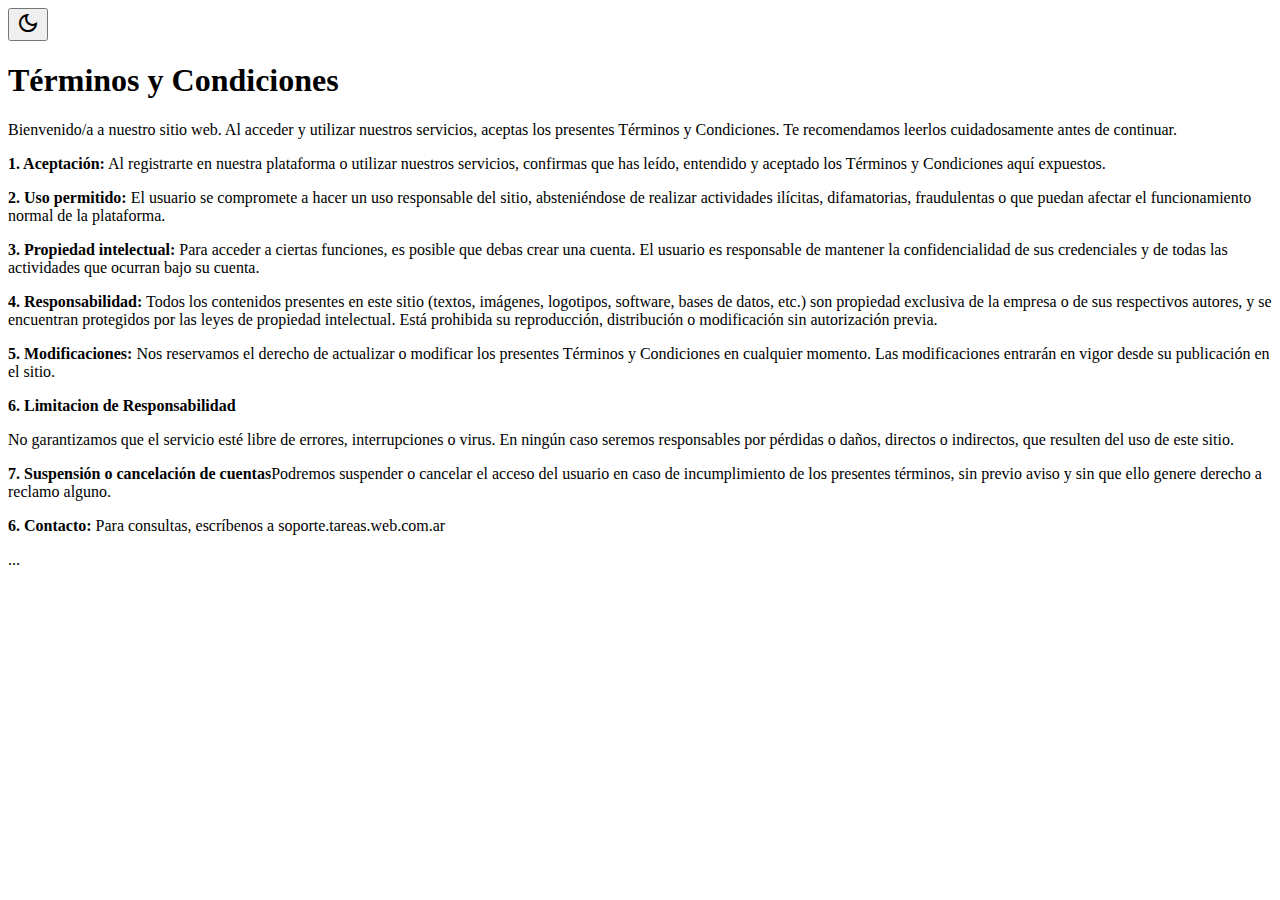
<file: pages/terminosYcondiciones.html>
<!DOCTYPE html>
<html lang="en">
<head>
    <meta charset="UTF-8">
    <meta name="viewport" content="width=device-width, initial-scale=1.0">
    <title>TERMINOS Y CONDICIONES</title>
    <link rel="stylesheet" href="https://fonts.googleapis.com/css2?family=Material+Symbols+Outlined:opsz,wght,FILL,GRAD@20..48,100..700,0..1,-50..200&icon_names=dark_mode" />
</head>
<body>
    <button id="dark_mode" onclick="cambiarModo()"><span class="material-symbols-outlined">dark_mode</span></button>
  <div class="container">
    <h1>Términos y Condiciones</h1>

    <p>Bienvenido/a a nuestro sitio web. Al acceder y utilizar nuestros servicios, aceptas los presentes Términos y Condiciones. 
         Te recomendamos leerlos cuidadosamente antes de continuar.</p>

    <div class="terms-box">
      <p><strong>1. Aceptación:</strong> Al registrarte en nuestra plataforma o utilizar nuestros servicios, confirmas que has leído, entendido y aceptado 
         los Términos y Condiciones aquí expuestos.</p>
      <p><strong>2. Uso permitido:</strong> El usuario se compromete a hacer un uso responsable del sitio, absteniéndose de realizar actividades ilícitas, difamatorias,
         fraudulentas o que puedan afectar el funcionamiento normal de la plataforma.</p>
      <p><strong>3. Propiedad intelectual:</strong> Para acceder a ciertas funciones, es posible que debas crear una cuenta. El usuario es responsable de mantener la 
         confidencialidad de sus credenciales y de todas las actividades que ocurran bajo su cuenta.</p>
      <p><strong>4. Responsabilidad:</strong> Todos los contenidos presentes en este sitio (textos, imágenes, logotipos, software, bases de datos, etc.) 
         son propiedad exclusiva de la empresa o de sus respectivos autores, y se encuentran protegidos por las leyes 
         de propiedad intelectual. Está prohibida su reproducción, distribución o modificación sin autorización previa.</p>
      <p><strong>5. Modificaciones:</strong> Nos reservamos el derecho de actualizar o modificar los presentes Términos y Condiciones en cualquier momento. 
         Las modificaciones entrarán en vigor desde su publicación en el sitio.</p>
      <p><strong>6. Limitacion de Responsabilidad </strong><p>No garantizamos que el servicio esté libre de errores, interrupciones o virus. En ningún caso seremos responsables por 
         pérdidas o daños, directos o indirectos, que resulten del uso de este sitio.</p>
      <p><strong>7. Suspensión o cancelación de cuentas</strong>Podremos suspender o cancelar el acceso del usuario en caso de incumplimiento de los presentes términos, 
         sin previo aviso y sin que ello genere derecho a reclamo alguno.</p>
      <p><strong>6. Contacto:</strong> Para consultas, escríbenos a soporte.tareas.web.com.ar</p>
      <p>...</p>
    </div>

   </body>
</html>
</file>
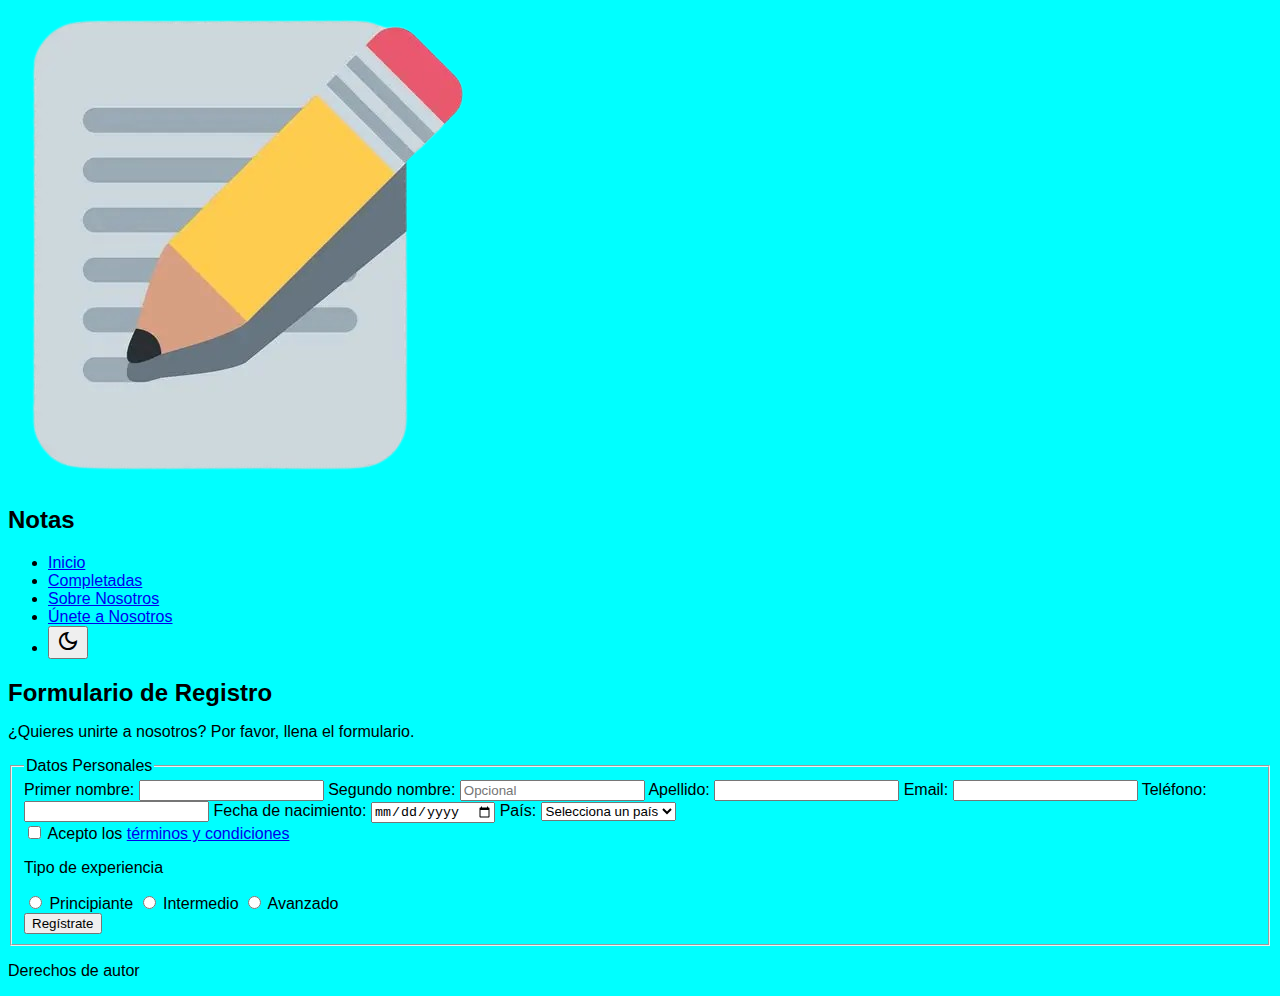
<file: pages/unete.html>
<!DOCTYPE html>
<html lang="es">
  <head>
    <meta charset="UTF-8" />
    <meta name="viewport" content="width=device-width, initial-scale=1.0" />
    <title>Únete a Nosotros | StoreRoom</title>
    <link rel="stylesheet" href="/CSS/index.css" />
    <link rel="preconnect" href="https://fonts.googleapis.com" />
    <link rel="preconnect" href="https://fonts.gstatic.com" crossorigin />
    <link
      href="https://fonts.googleapis.com/css2?family=Montserrat:ital,wght@0,100..900;1,100..900&family=Nata+Sans:wght@100..900&display=swap"
      rel="stylesheet"
    />
    <link rel="icon" type="image/webp" sizes="32x32" href="/assets/icon.webp" />
    <link
      rel="stylesheet"
      href="https://fonts.googleapis.com/css2?family=Material+Symbols+Outlined:opsz,wght,FILL,GRAD@20..48,100..700,0..1,-50..200&icon_names=dark_mode"
    />
  </head>
  <body>
    <header>
      <nav class="navbar">
        <div class="logo-container">
          <img
            src="/assets/icons/icon.webp"
            alt="Logo StoreRoom"
            class="logo-img"
          />
          <h2 class="logo">Notas</h2>
        </div>
        <ul class="menu">
          <li><a href="/index.html">Inicio</a></li>
          <li><a href="/pages/completadas.html">Completadas</a></li>
          <li><a href="/pages/sobre-nosotros.html">Sobre Nosotros</a></li>
          <li>
            <a href="/pages/unete.html" class="active">Únete a Nosotros</a>
          </li>
          <li>
            <button id="dark_mode" onclick="cambiarModo()">
              <span class="material-symbols-outlined">dark_mode</span>
            </button>
          </li>
        </ul>
      </nav>
    </header>

    <main>
      <div class="menu-container">
        <h2 class="logo" style="margin-bottom: 8px">Formulario de Registro</h2>
        <p>¿Quieres unirte a nosotros? Por favor, llena el formulario.</p>

        <form id="form" action="#" method="POST" novalidate>
          <fieldset class="fieldset">
            <legend>Datos Personales</legend>

            <label for="nombre">Primer nombre:</label>
            <input
              id="nombre"
              name="nombre"
              type="text"
              class="form-input"
              novalidate
            />

            <label for="segundo-nombre">Segundo nombre:</label>
            <input
              id="segundo-nombre"
              name="segundo-nombre"
              placeholder="Opcional"
              type="text"
              class="form-input"
              novalidate
            />

            <label for="apellido">Apellido:</label>
            <input
              id="apellido"
              name="apellido"
              type="text"
              class="form-input"
              novalidate
            />

            <label for="correo">Email:</label>
            <input
              id="correo"
              name="correo"
              type="email"
              class="form-input"
              novalidate
            />

            <label for="telefono">Teléfono:</label>
            <input
              id="telefono"
              name="telefono"
              type="tel"
              class="form-input"
              novalidate
            />

            <label for="fechaNacimiento">Fecha de nacimiento:</label>
            <input
              id="fechaNacimiento"
              name="fechaNacimiento"
              type="date"
              class="form-input"
              novalidate
            />

            <label for="pais">País:</label>
            <select id="pais" name="pais" class="form-input" novalidte>
              <option value="">Selecciona un país</option>
              <option value="ar">Argentina</option>
              <option value="py">Paraguay</option>
              <option value="br">Brasil</option>
              <option value="cl">Chile</option>
              <option value="co">Colombia</option>
              <option value="ve">Venezuela</option>
              <option value="bo">Bolivia</option>
              <option value="pe">Perú</option>
              <option value="uy">Uruguay</option>
            </select>
            <div class="checkbox-container">
              <label>
                <input type="checkbox" novalidate />
                Acepto los
                <a href="terminosYcondiciones.html">términos y condiciones</a>
              </label>
            </div>

            <p class="title">Tipo de experiencia</p>
            <div class="radio">
              <label
                ><input
                  id="expe"
                  type="radio"
                  name="rol"
                  value="principiante"
                  novalidate
                />
                Principiante</label
              >
              <label
                ><input id="expe" type="radio" name="rol" value="intermedio" />
                Intermedio</label
              >
              <label
                ><input id="expe" type="radio" name="rol" value="avanzado" />
                Avanzado</label
              >
            </div>

            <button type="submit" class="submit-btn-md3-button">
              Regístrate
            </button>
          </fieldset>
        </form>
      </div>
    </main>

    <div class="footer-container">
      <footer>
        <p>Derechos de autor</p>
      </footer>
    </div>
    <script src="/JS/dark-light.js"></script>
    <script src="/JS/form.js"></script>
  </body>
</html>
</file>
<file: CSS/index.css>
body {
    background-color: aqua;
    font-family: sans-serif;
}
</file>
